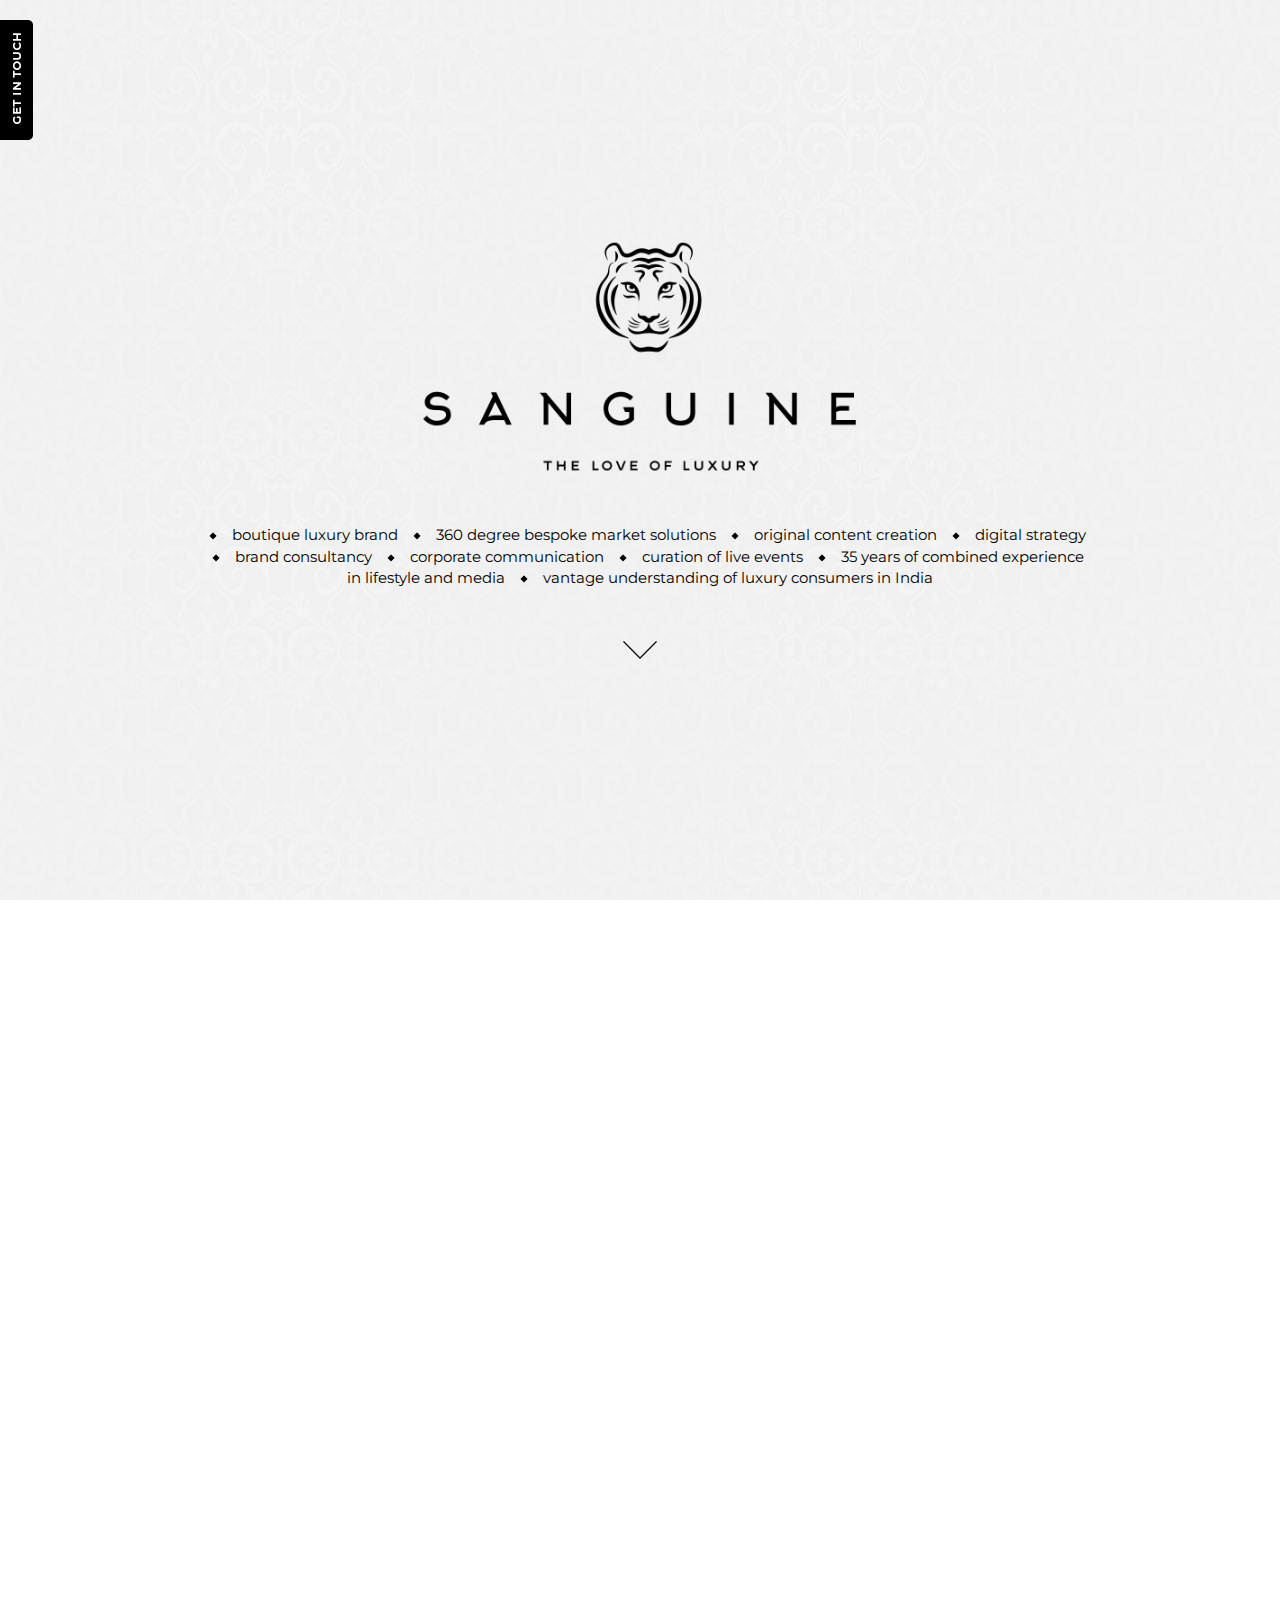
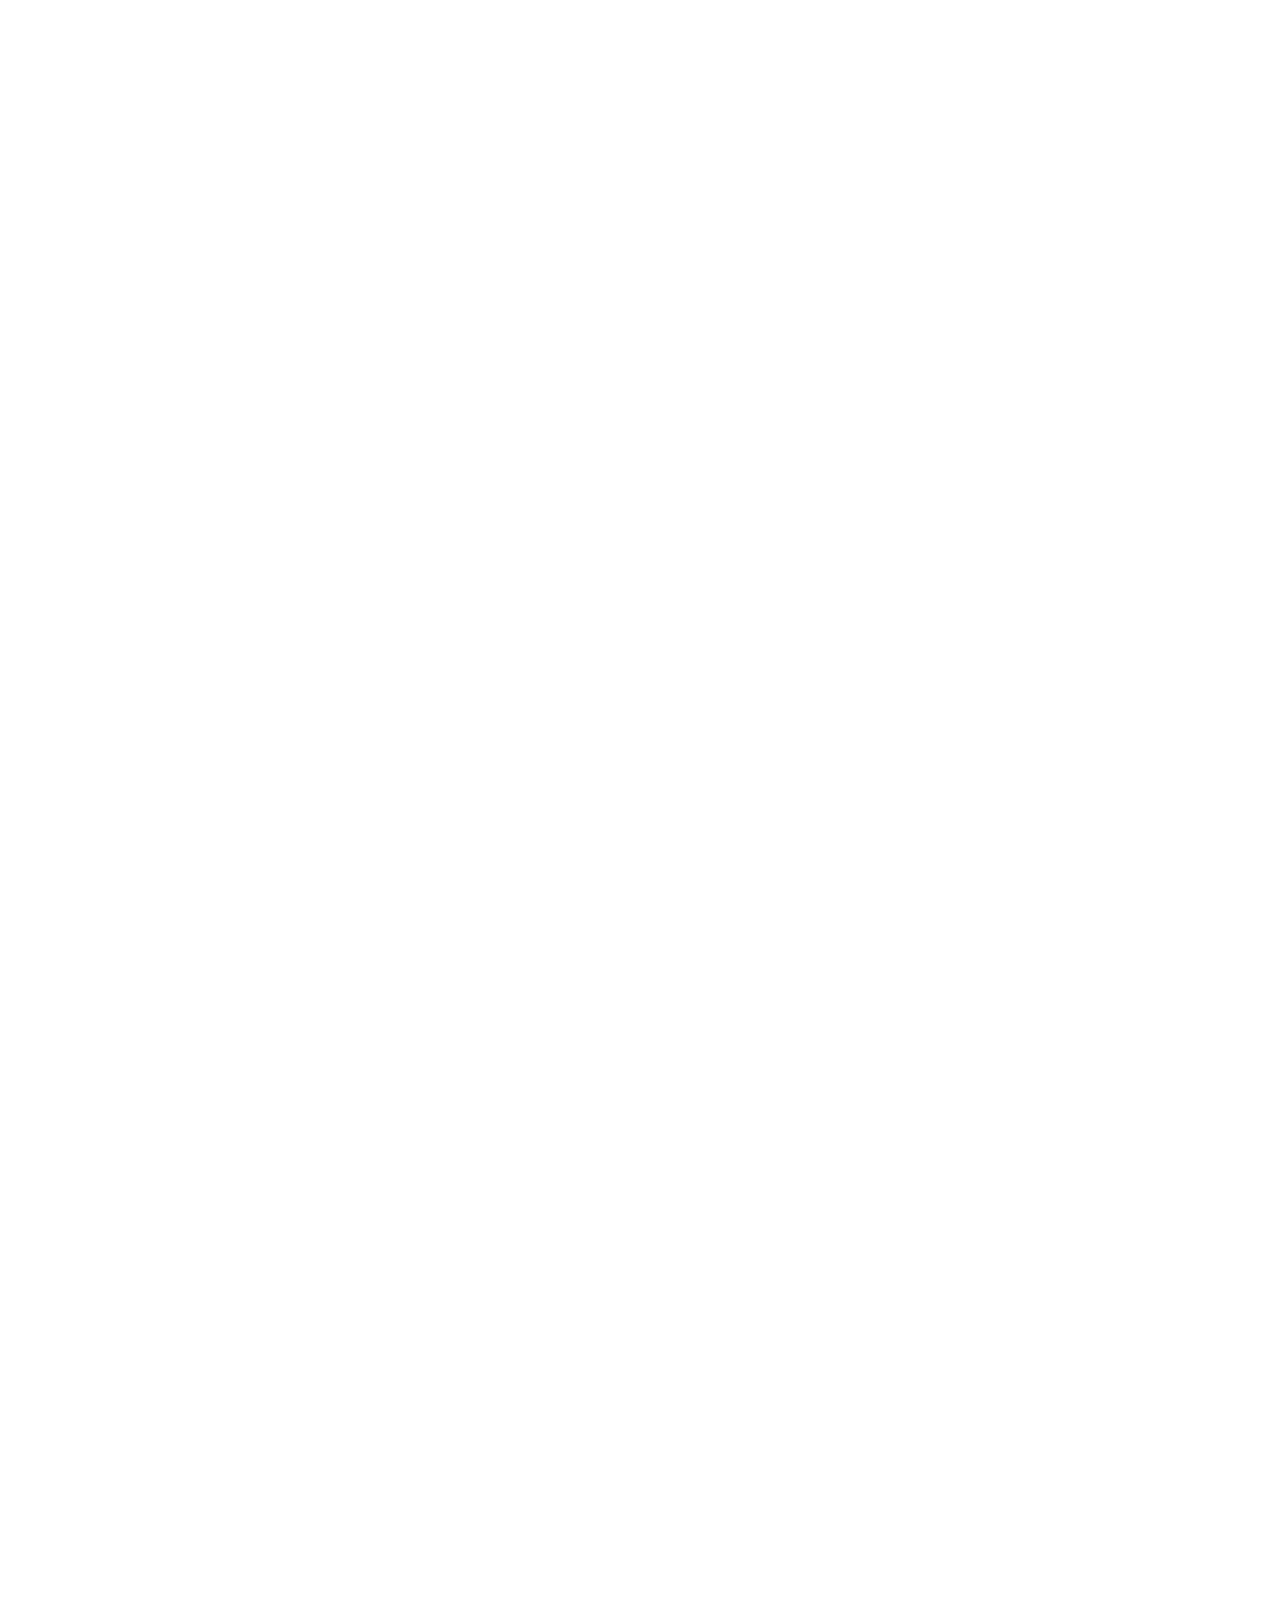
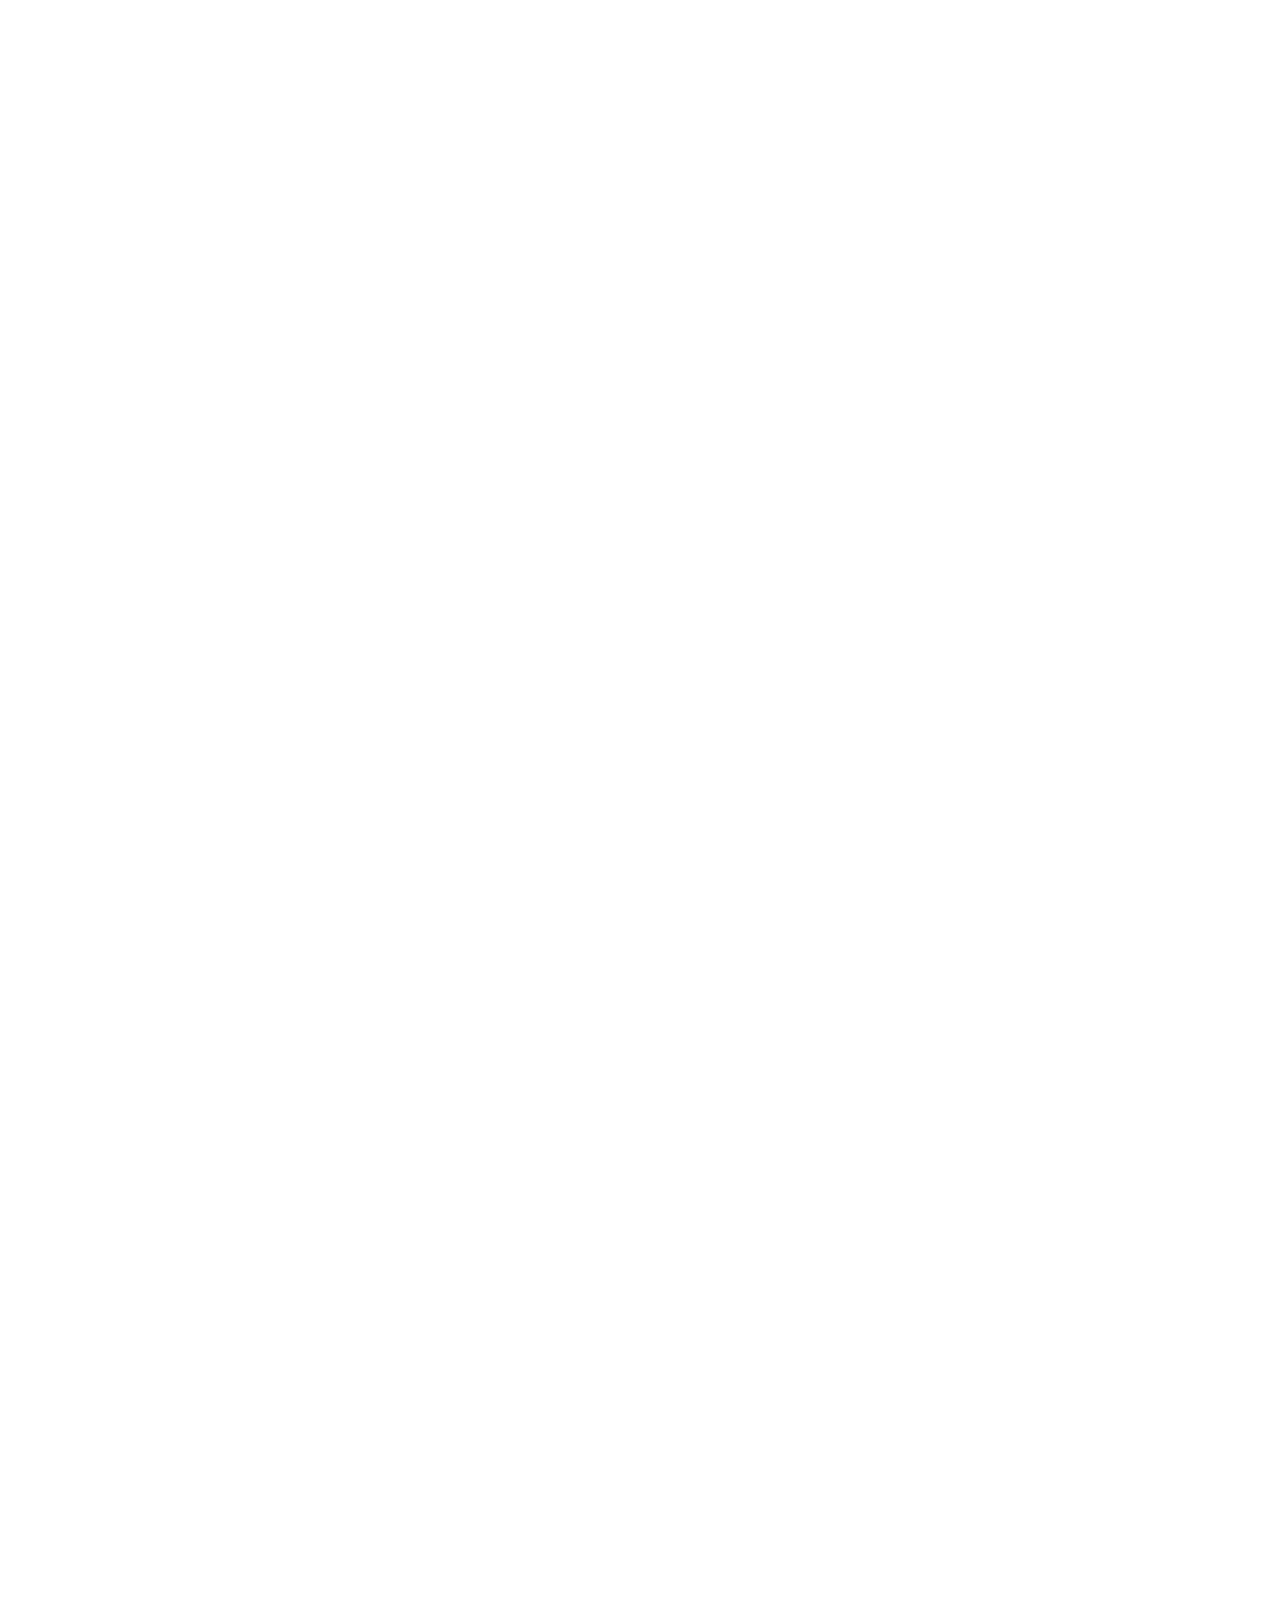
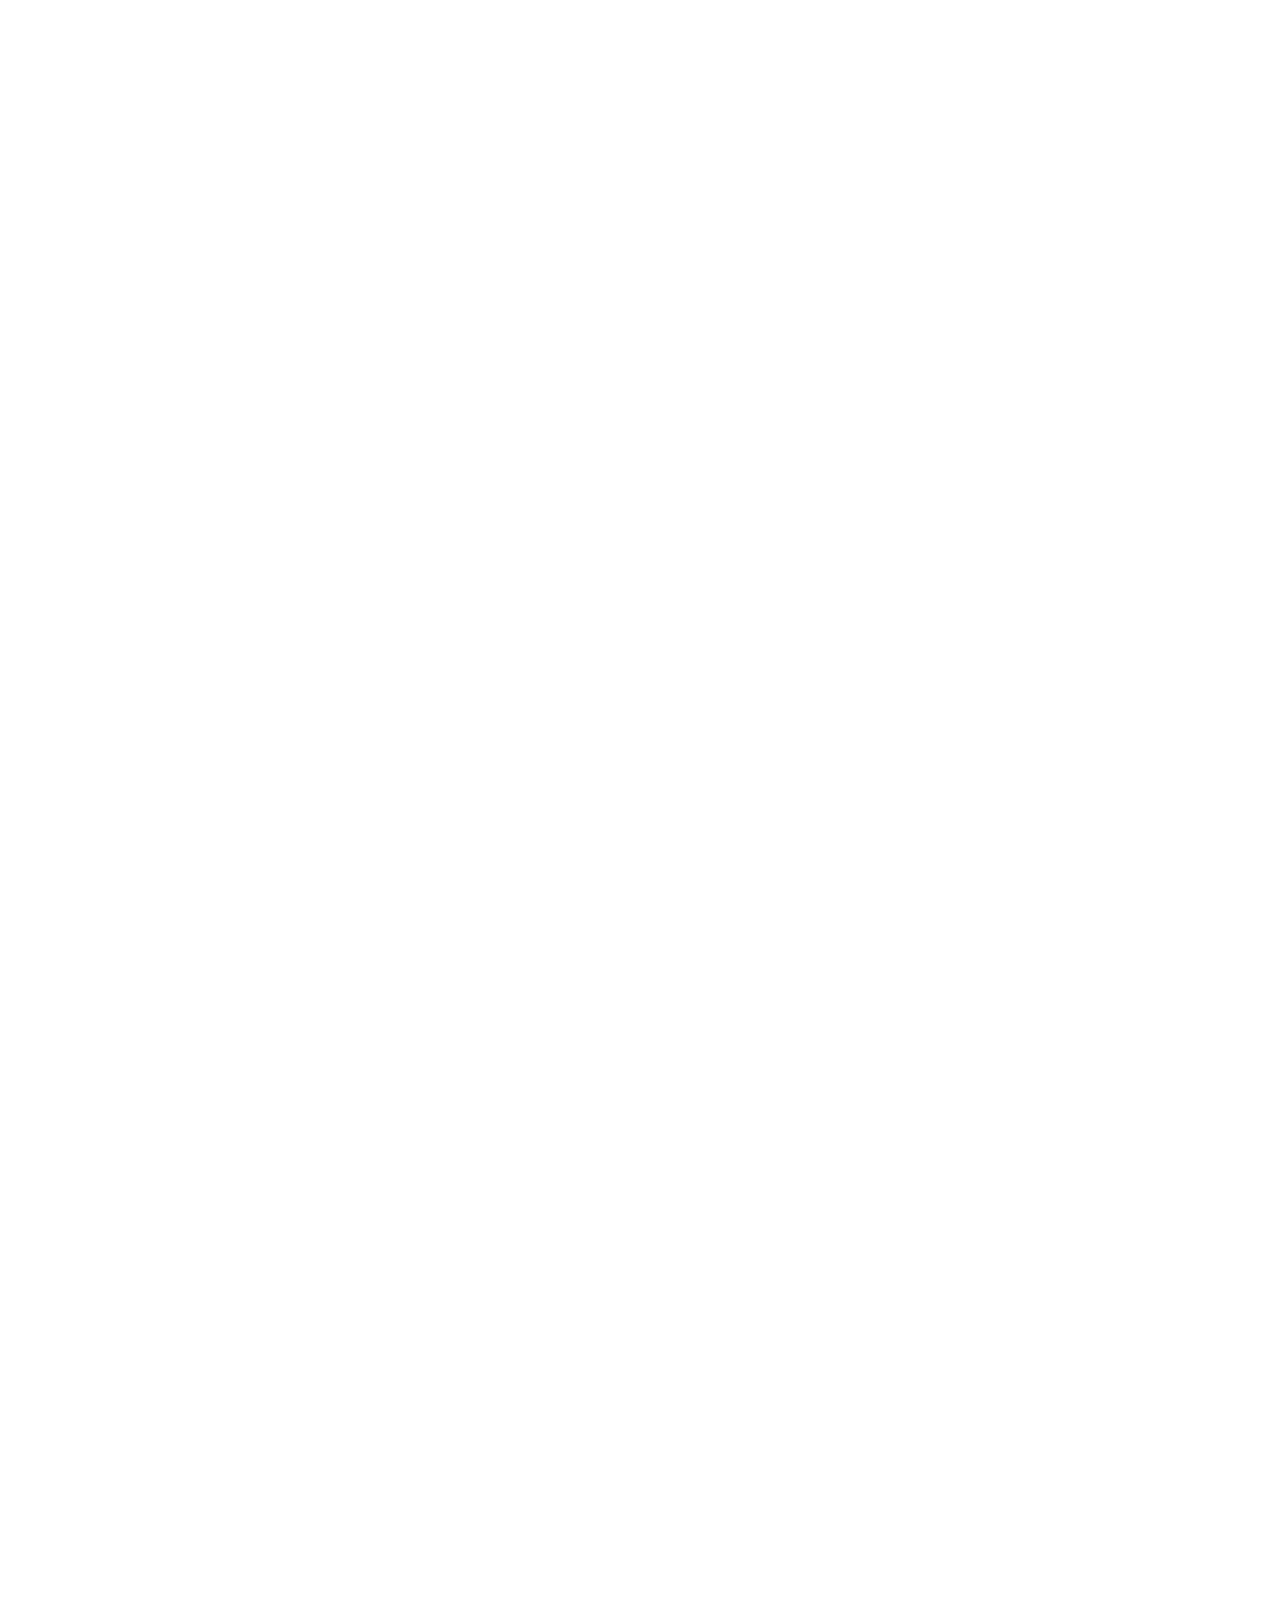
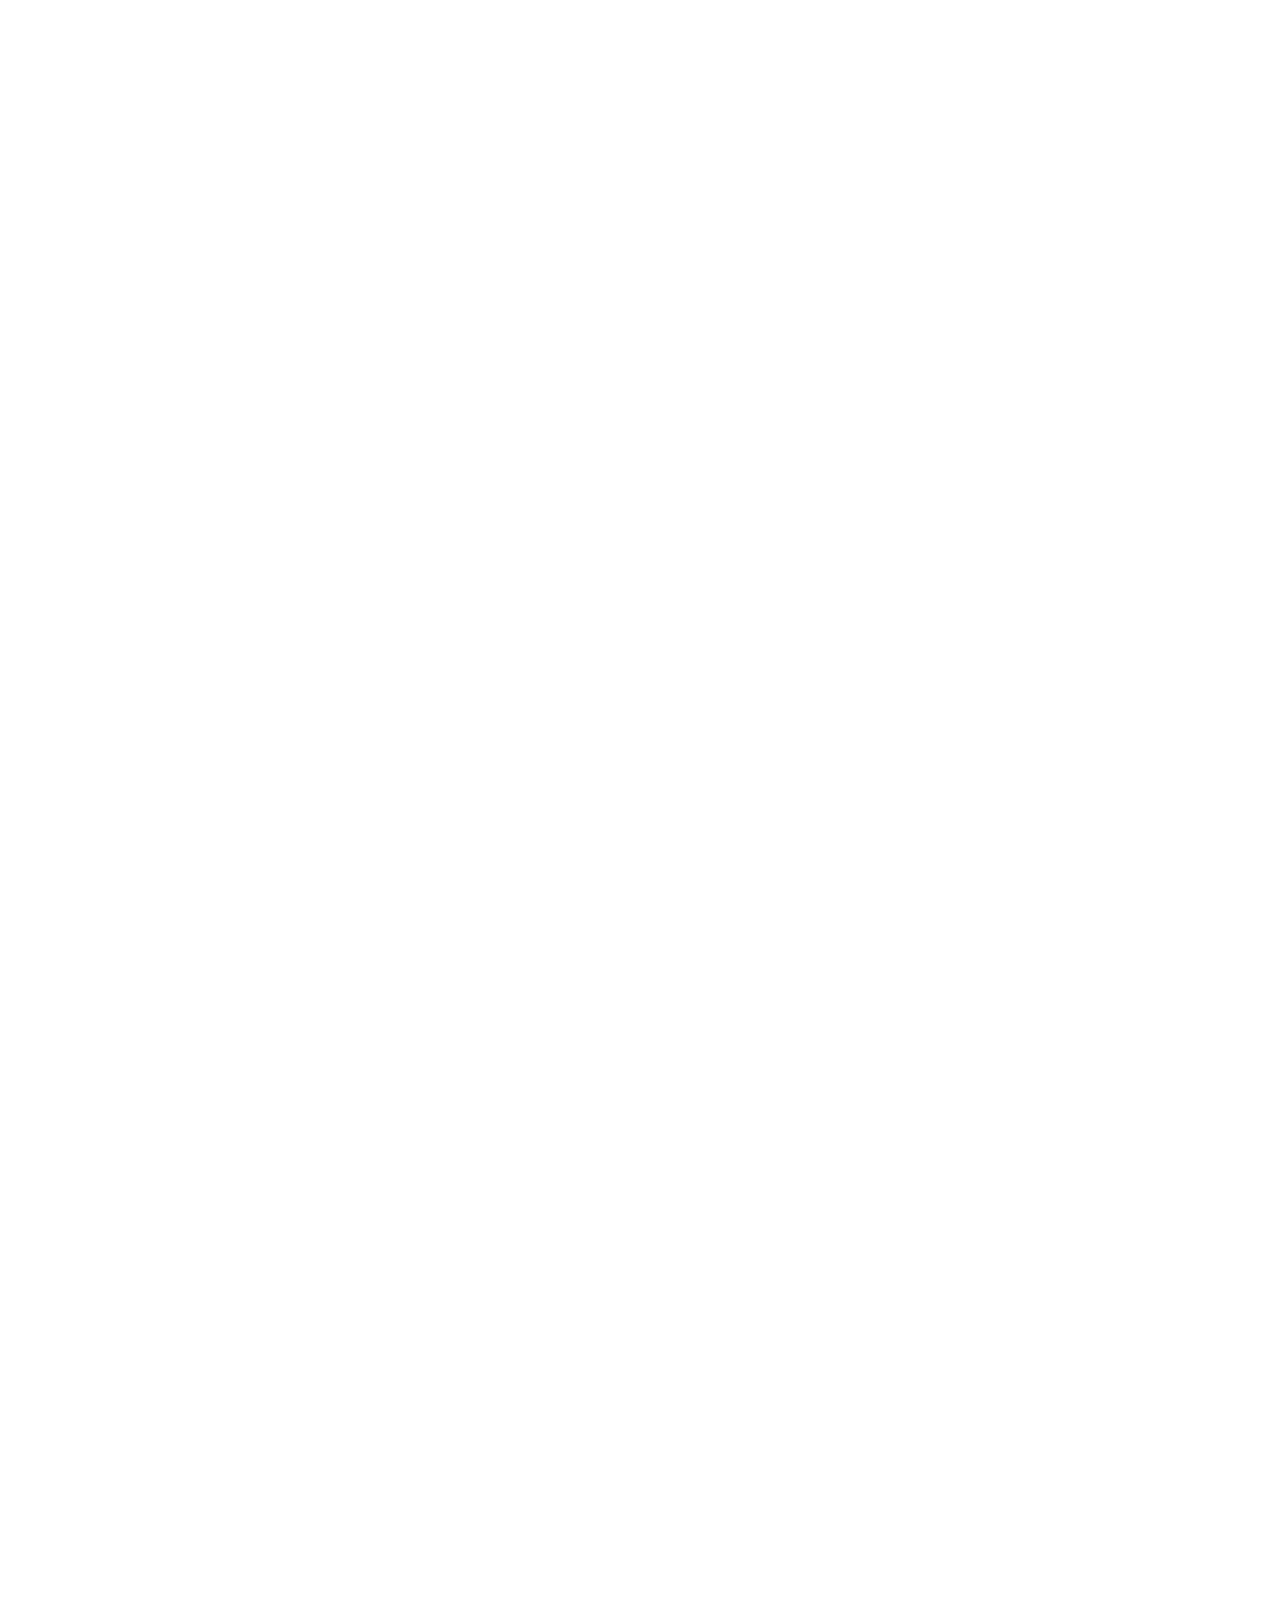
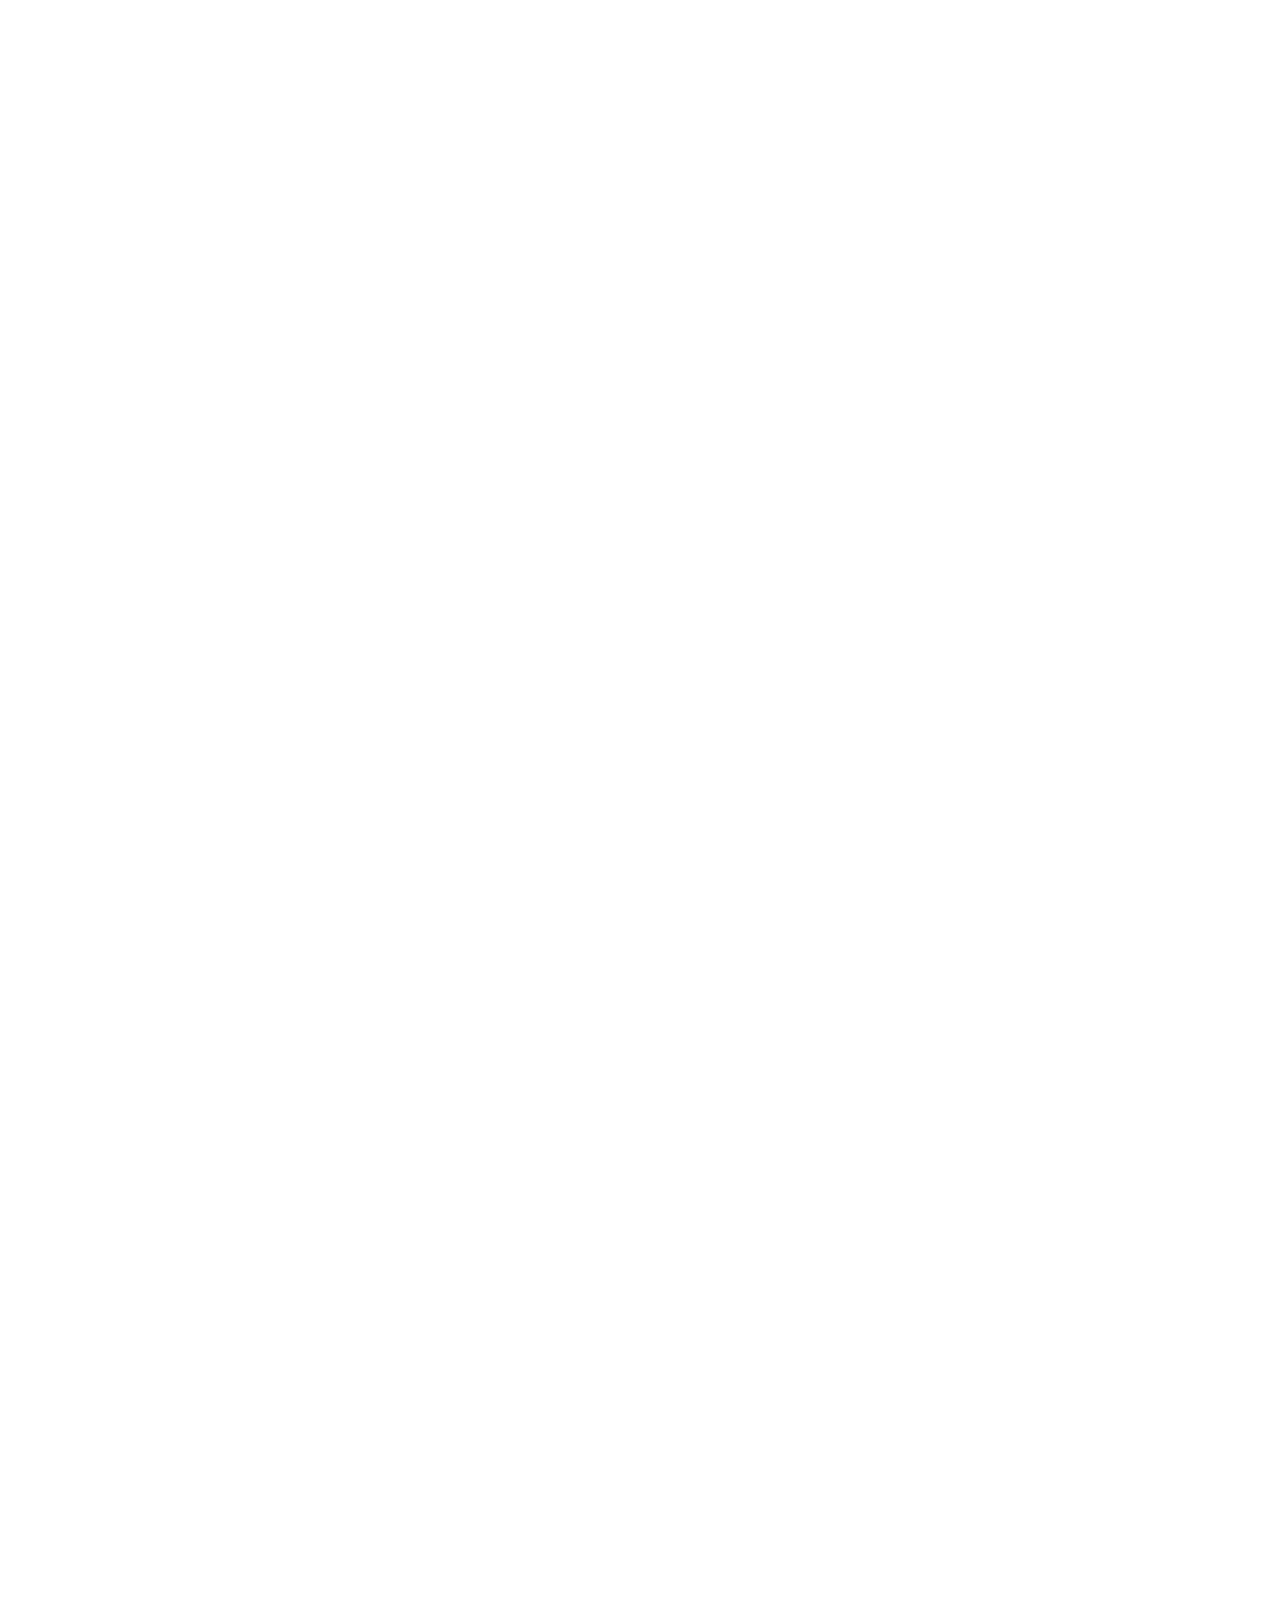
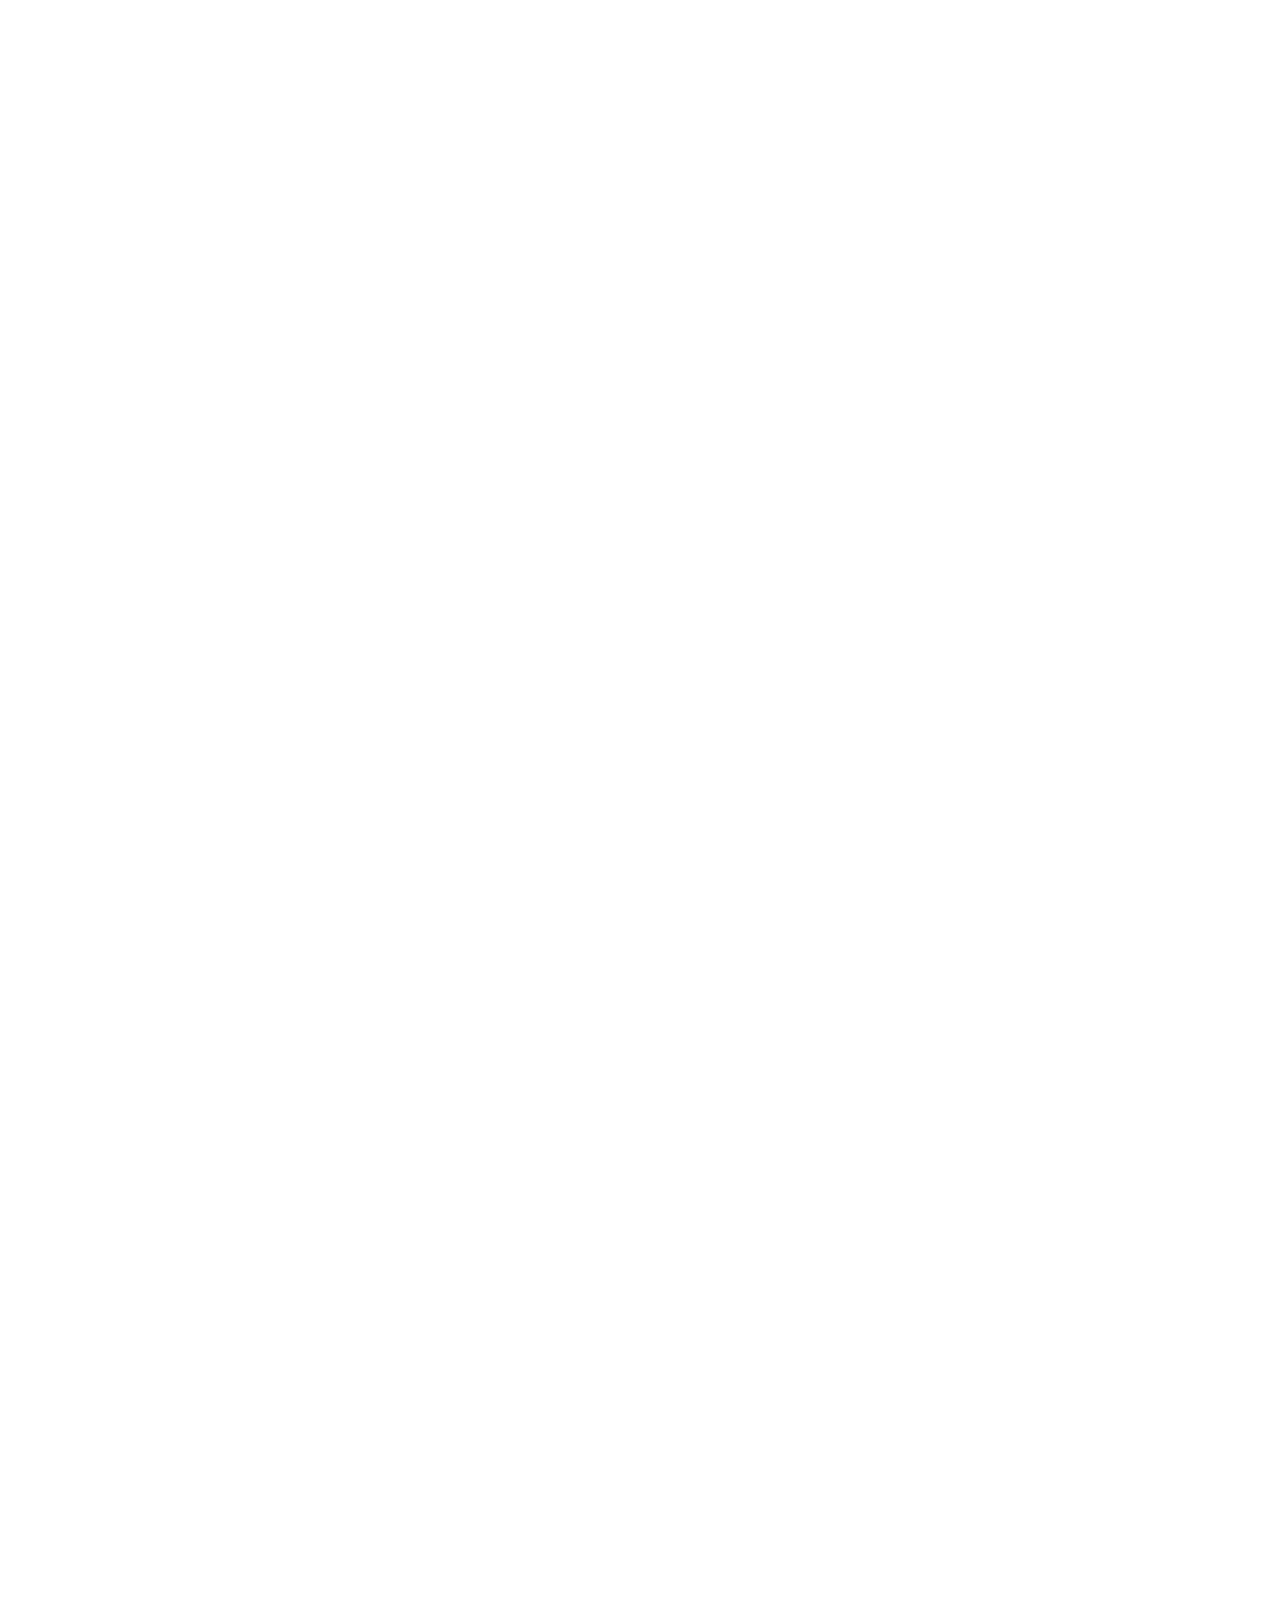
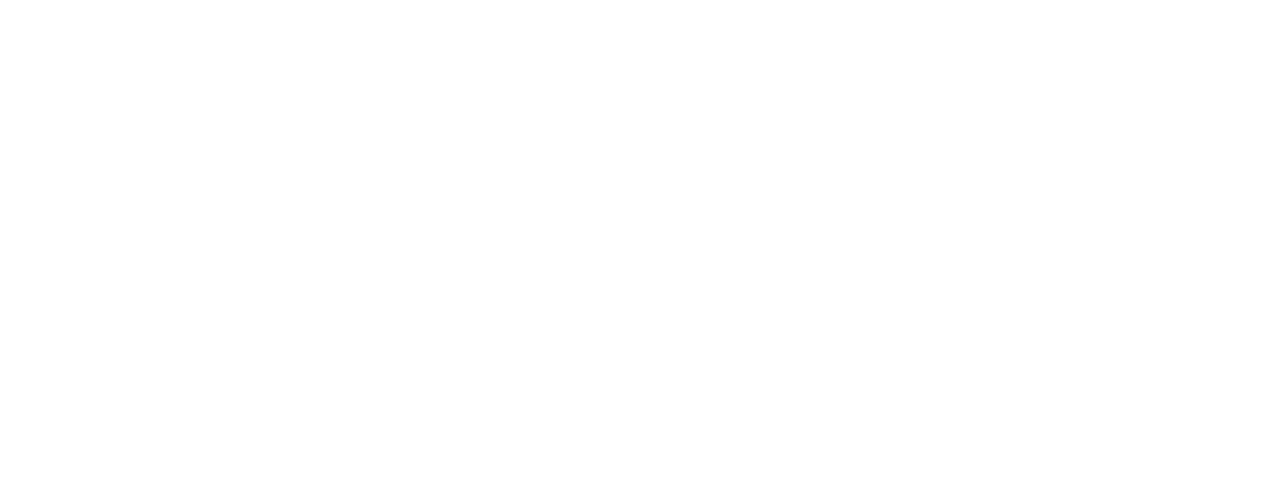
<file: index.html>
<!doctype html>
<!--[if lt IE 7]>      <html class="no-js lt-ie9 lt-ie8 lt-ie7" lang=""> <![endif]-->
<!--[if IE 7]>         <html class="no-js lt-ie9 lt-ie8" lang=""> <![endif]-->
<!--[if IE 8]>         <html class="no-js lt-ie9" lang=""> <![endif]-->
<!--[if gt IE 8]><!--> <html class="no-js" lang=""> <!--<![endif]-->
    <head>
        <meta charset="utf-8" />
        <meta http-equiv="X-UA-Compatible" content="IE=edge,chrome=1" />
        <title>Sanguine Advisory - 360 degree boutique luxury brand</title>
        <meta name="description" content="Sanguine Advisory/360 degree boutique luxury brand/original content creation/boutique luxury brand/digital strategy/brand consultancy/corporate communication/curation of live events/35 years of combined experience in lifestyle and media/vantage understanding of luxury consumers in India" />
        <meta name="keywords" content="Sanguine Advisory,boutique luxury brand,original content creation,digital strategy,brand consultancy,corporate communication,curation of live events" />
        <meta name="viewport" content="width=device-width, initial-scale=1" />
       <link rel="icon" type="image/png"  href="img/favicon.png" />
	<link href='https://fonts.googleapis.com/css?family=Montserrat' rel='stylesheet' type='text/css' />
        <link rel="stylesheet" href="css/bootstrap.min.css" />
        <link rel="stylesheet" href="css/bootstrap-theme.min.css" />
        <link rel="stylesheet" type="text/css" href="css/jquery.fullpage.css" />
        <link rel="stylesheet" href="css/main.css" />
        <script src="js/vendor/modernizr-2.8.3-respond-1.4.2.min.js"></script>
            <!-- Google Analytics: change UA-XXXXX-X to be your site's ID. -->
       <script>
  (function(i,s,o,g,r,a,m){i['GoogleAnalyticsObject']=r;i[r]=i[r]||function(){
  (i[r].q=i[r].q||[]).push(arguments)},i[r].l=1*new Date();a=s.createElement(o),
  m=s.getElementsByTagName(o)[0];a.async=1;a.src=g;m.parentNode.insertBefore(a,m)
  })(window,document,'script','//www.google-analytics.com/analytics.js','ga');

  ga('create', 'UA-73601171-1', 'auto');
  ga('send', 'pageview');

</script>
    </head>
    <body>
    <!--<div class="loader" style="height: 100%; width: 100%; position: fixed; left: 0; top: 0; background-color: #fff; z-index: 99999;">
    	<div class="outer-valign-container">
    		<div class="inner-valign-container">
    			<div class="sk-folding-cube">
  <div class="sk-cube1 sk-cube"></div>
  <div class="sk-cube2 sk-cube"></div>
  <div class="sk-cube4 sk-cube"></div>
  <div class="sk-cube3 sk-cube"></div>
</div>
    		</div>
    	</div>
    </div>-->
      <div class="outer-main-wrapper">
      	<!--<div class="twitter-container">
				<img src="img/twitter1.png">			
			</div>-->
			<a href="https://twitter.com/search?q=%40sanguinetweets&src=typd&lang=en" target="_blank"><div class="twitter-container">
			<div class="svg-wrapper">
  <svg  height="40" width="40" xmlns="http://www.w3.org/2000/svg">
    <rect class="shape" height="40" width="40" />
    <img src="img/twitter1.png" alt="Sanguine Advisory" style="position: absolute; right: 8px; top: 3px;">
  </svg>
</div>
</div>
</a> 
<div class="get-in-touch">
	<img src="img/get-in-touch.png" alt="Sanguine Advisory">
</div>
      </div>
      <div id="fullpage">
	<div class="section " id="section0">
		<div class="intro">
			<div class="logo-container">
				<div class="logo-inner-container">
					<img src="img/Sanguine - logo.png" class="img-responsive load" alt="Sanguine Advisory">
					</div>
				</div>
				<p class="header-text hidden-xs"><img src="img/dia01.png" alt="Sanguine Advisory">boutique luxury brand<img src="img/dia01.png" alt="Sanguine Advisory">360 degree bespoke market solutions<img src="img/dia01.png" alt="Sanguine Advisory">original content creation<img src="img/dia01.png" alt="Sanguine Advisory">digital strategy<img src="img/dia01.png" alt="Sanguine Advisory">brand consultancy<img src="img/dia01.png" alt="Sanguine Advisory">corporate communication<img src="img/dia01.png" alt="Sanguine Advisory">curation of live events<img src="img/dia01.png" alt="Sanguine Advisory">35 years of combined experience in lifestyle and media<img src="img/dia01.png" alt="Sanguine Advisory">vantage understanding of luxury consumers in India</p>
			<table class="responsive-table">
				<tr>
					<td style="padding-top: 50px;">
						<img src="img/dia01.png" alt="Sanguine Advisory" style="padding-right: 15px;">boutique luxury brand
					</td>
				</tr>
				<tr>
					<td>
						<img src="img/dia01.png" alt="Sanguine Advisory" style="padding-right: 15px;">360 degree bespoke market solutions
					</td>
				</tr>
				<tr>
					<td>
					<img src="img/dia01.png" alt="Sanguine Advisory" style="padding-right: 15px;">original content creation
					</td>
				</tr>
				<tr>
					<td>
						<img src="img/dia01.png" alt="Sanguine Advisory" style="padding-right: 15px;">digital strategy
					</td>
				</tr>
				<tr>
					<td>
						<img src="img/dia01.png" alt="Sanguine Advisory" style="padding-right: 15px;">brand consultancy
					</td>
				</tr>
				<tr>
					<td>
						<img src="img/dia01.png" alt="Sanguine Advisory" style="padding-right: 15px;">corporate communication
					</td>
				</tr>
				<tr>
					<td>
						<img src="img/dia01.png" alt="Sanguine Advisory" style="padding-right: 15px;">curation of live events
					</td>
				</tr>
				<tr>
					<td>
						<img src="img/dia01.png" alt="Sanguine Advisory" style="padding-right: 15px;">35 years of combined experience in lifestyle and media
					</td>
				</tr>
				<tr>
					<td>
						<img src="img/dia01.png" alt="Sanguine Advisory" style="padding-right: 15px;">vantage understanding of luxury consumers in India
					</td>
				</tr>
			</table>
			
				<div class="arrow-container1">
					<img src="img/down-arrow.png" alt="Sanguine Advisory">
				</div>
			
					
			
				
		</div>
		<div class="space" style="height: 50px;"></div>
	</div>
	<div class="section" id="section1">
			<div class="intro">
			
			<div class="white-div1">
				<img src="img/Sanguine - logo.png" alt="Sanguine Advisory" style="width: 150px; margin: 0 auto; margin-top: 25px;" class="visible-xs">
			<p class="name-main">HOTELS AND RESTAURANTS</p>
			<p class="main-name-responsive">HOTELS<br>AND<br>RESTAURANTS</p>
			</div>
			<div class="black-overlay-div1">
				<div class="logo-container">
				<div class="logo-inner-container">
					<img src="img/Sanguine - logo.png" alt="Sanguine Advisory" class="img-responsive" style="width: 75%; margin: 0 auto;">
					</div>
				</div>
			</div>
		<div class="arrow-container">
					<img src="img/down-arrow.png" alt="Sanguine Advisory">
				</div>
			</div>
	</div>
	<div class="section" id="section2">
		<div class="intro">
			
				
			<div class="white-div2">
				<img src="img/Sanguine - logo.png" alt="Sanguine Advisory" style="width: 150px; margin: 0 auto; margin-top: 25px;" class="visible-xs">
			<p class="name-main">WATCHES AND JEWELRY</p>
			<p class="main-name-responsive">WATCHES<br>AND<br>JEWELRY</p>
			</div>
			<div class="black-overlay-div2">
				<div class="logo-container">
				<div class="logo-inner-container">
					<img src="img/Sanguine - logo.png" alt="Sanguine Advisory" class="img-responsive" style="width: 75%; margin: 0 auto;">
					</div>
				</div>
				
			</div>
			<div class="arrow-container">
					<img src="img/down-arrow.png" alt="Sanguine Advisory">
				</div>
		</div>
	</div>
	<div class="section" id="section3">
		<div class="intro">
			
				
			<div class="white-div3">
				<img src="img/Sanguine - logo.png" alt="Sanguine Advisory" style="width: 150px; margin: 0 auto; margin-top: 25px;" class="visible-xs">
			<p class="name-main">REAL ESTATE AND HOMES</p>
			<p class="main-name-responsive">REAL ESTATE<br>AND<br>HOMES</p>
			</div>
			<div class="black-overlay-div3">
				<div class="logo-container">
				<div class="logo-inner-container">
					<img src="img/Sanguine - logo.png" alt="Sanguine Advisory" class="img-responsive" style="width: 75%; margin: 0 auto;">
					</div>
				</div>
				
			</div>
			<div class="arrow-container">
					<img src="img/down-arrow.png" alt="Sanguine Advisory">
				</div>
		</div>
	</div>
	<div class="section" id="section4">
		<div class="intro">
		
			
			<div class="white-div4">
				<img src="img/Sanguine - logo.png" alt="Sanguine Advisory" style="width: 150px; margin: 0 auto; margin-top: 25px;" class="visible-xs">
			<p class="name-main">COSMETICS AND FASHION</p>
			<p class="main-name-responsive">COSMETICS<br>AND<br>FASHION</p>
			</div>
			<div class="black-overlay-div4">
				<div class="logo-container">
				<div class="logo-inner-container">
					<img src="img/Sanguine - logo.png" alt="Sanguine Advisory" class="img-responsive" style="width: 75%; margin: 0 auto;">
					</div>
				</div>
				
			</div>
			<div class="arrow-container">
					<img src="img/down-arrow.png" alt="Sanguine Advisory">
				</div>
		</div>
	</div>
	<div class="section" id="section5">
		<div class="intro">
			
				
			<div class="white-div5">
				<img src="img/Sanguine - logo.png" alt="Sanguine Advisory" style="width: 150px; margin: 0 auto; margin-top: 25px;" class="visible-xs">
			<p class="name-main">ACCESSORIES AND PERFUMES</p>
			<p class="main-name-responsive">ACCESSORIES<br>AND<br>PERFUMES</p>
			</div>
			<div class="black-overlay-div5">
				<div class="logo-container">
				<div class="logo-inner-container">
					<img src="img/Sanguine - logo.png" alt="Sanguine Advisory" class="img-responsive" style="width: 75%; margin: 0 auto;">
					</div>
				</div>
				
			</div>
			<div class="arrow-container">
					<img src="img/down-arrow.png" alt="Sanguine Advisory">
				</div>
		</div>
	</div>
	<div class="section" id="section6">
		<div class="intro">
			
			<div class="white-div6">
				<img src="img/Sanguine - logo.png" alt="Sanguine Advisory" style="width: 150px; margin: 0 auto; margin-top: 25px;" class="visible-xs">
			<p class="name-main">WINES AND SPIRITS</p>
			<p class="main-name-responsive">WINES<br>AND<br>SPIRITS</p>
			</div>
			<div class="black-overlay-div6">
				<div class="logo-container">
				<div class="logo-inner-container">
					<img src="img/Sanguine - logo.png" alt="Sanguine Advisory" class="img-responsive" style="width: 75%; margin: 0 auto;">
					</div>
				</div>
				
			</div>
			<div class="arrow-container">
					<img src="img/down-arrow.png" alt="Sanguine Advisory">
				</div>
		</div>
	</div>
	<div class="section" id="section7">
		<div class="intro">
			
			
			<div class="white-div7">
				<img src="img/Sanguine - logo.png" alt="Sanguine Advisory" style="width: 150px; margin: 0 auto; margin-top: 25px;" class="visible-xs">
			<p class="name-main">HEALTH AND BEAUTY</p>
			<p class="main-name-responsive">HEALTH<br>AND<br>BEAUTY</p>
			</div>
			<div class="black-overlay-div7">
				<div class="logo-container">
				<div class="logo-inner-container">
					<img src="img/Sanguine - logo.png" alt="Sanguine Advisory" class="img-responsive" style="width: 75%; margin: 0 auto;">
					</div>
				</div>
				
			</div>
			<div class="arrow-container">
					<img src="img/down-arrow.png" alt="Sanguine Advisory">
				</div>
		</div>
	</div>
	<div class="section" id="section8">
		<div class="intro">
			
				
			<div class="white-div8">
				<img src="img/Sanguine - logo.png" alt="Sanguine Advisory" style="width: 150px; margin: 0 auto; margin-top: 25px;" class="visible-xs">
			<p class="name-main">TRAVEL AND TOURISM</p>
			<p class="main-name-responsive">TRAVEL<br>AND<br>TOURISM</p>
			</div>
			<div class="black-overlay-div8">
				<div class="logo-container">
				<div class="logo-inner-container">
					<img src="img/Sanguine - logo.png" alt="Sanguine Advisory" class="img-responsive" style="width: 75%; margin: 0 auto;">
					</div>
				</div>
				
			</div>
			<div class="arrow-container">
					<img src="img/down-arrow.png">
				</div>
		</div>
	</div>
	<div class="section" id="section9">
		<div class="intro">
		
				
			<div class="white-div9">
				<img src="img/Sanguine - logo.png" alt="Sanguine Advisory" style="width: 150px; margin: 0 auto; margin-top: 25px;" class="visible-xs">
			<p class="name-main">RESORTS AND SPAS</p>
			<p class="main-name-responsive">RESORTS<br>AND<br>SPAS</p>
			</div>
			<div class="black-overlay-div9">
				<div class="logo-container">
				<div class="logo-inner-container">
					<img src="img/Sanguine - logo.png" alt="Sanguine Advisory" class="img-responsive" style="width: 75%; margin: 0 auto;">
					</div>
				</div>
				
			</div>
			<div class="arrow-container">
					<img src="img/down-arrow.png" alt="Sanguine Advisory">
				</div>
		</div>
	</div>
	<div class="section" id="section10">
		<div class="intro">
		
				
			<div class="white-div10">
				<img src="img/Sanguine - logo.png" alt="Sanguine Advisory" style="width: 150px; margin: 0 auto; margin-top: 25px;" class="visible-xs">
			<p class="name-main">ART AND ANTIQUITIES</p>
			<p class="main-name-responsive">ART<br>AND<br>ANTIQUITIES</p>
			</div>
			<div class="black-overlay-div10">
				<div class="logo-container">
				<div class="logo-inner-container">
					<img src="img/Sanguine - logo.png" alt="Sanguine Advisory" class="img-responsive" style="width: 75%; margin: 0 auto;">
					</div>
				</div>
				
			</div>
			<div class="arrow-container">
					<img src="img/down-arrow.png" alt="Sanguine Advisory">
				</div>
		</div>
	</div>
	<div class="section" id="section11">
		<div class="intro">
			
				
			<div class="white-div11">
				<img src="img/Sanguine - logo.png" alt="Sanguine Advisory" style="width: 150px; margin: 0 auto; margin-top: 25px;" class="visible-xs">
			<p class="name-main">AUTOMOBILES AND INTERIORS</p>
			<p class="main-name-responsive">AUTOMOBILES<br>AND<br>INTERIORS</p>
			</div>
			<div class="black-overlay-div11">
				<div class="logo-container">
				<div class="logo-inner-container">
					<img src="img/Sanguine - logo.png" alt="Sanguine Advisory" class="img-responsive" style="width: 75%; margin: 0 auto;">
					</div>
				</div>
				
			</div>
			<div class="arrow-container">
					<img src="img/down-arrow.png" alt="Sanguine Advisory">
				</div>
		</div>
	</div>
	<div class="section" id="section12">
		<div class="intro">
		
			<div class="logo-container">
				<div class="logo-inner-container">
					<img src="img/Sanguine - logo.png" alt="Sanguine Advisory" class="img-responsive load1">
					</div>
				</div>
				<!--<div class="comming-soon-text">
					COMING SOON...
				</div>-->
				<h1 class="comming-soon-text">COMING SOON...</h1>
				<div class="divider">
					<span class="line">
						
					</span>
					<img src="img/dia01.png" alt="Sanguine Advisory" class="diamond">
					<span class="line">
						
					</span>
				</div>
				<div class="row last">
				<div class="col-lg-5 col-md-5 col-sm-5 col-xs-12 col-lg-offset-0 col-md-offset-0 col-sm-offset-0 col-xs-offset-0">
					For enquiries: <a href="mailto:contact@sanguineadvisory.com" style="text-decoration: none; color: #000;">contact@sanguineadvisory.com</a><br><br>
					Follow us on twitter: <a href="https://twitter.com/search?q=%40sanguinetweets&src=typd&lang=en" style="text-decoration: none; color: #000;">@sanguinetweets</a> 
				</div>
				
				<div class="col-lg-2 col-md-2 col-sm-2 col-xs-12 col-lg-offset-0 col-md-offset-0 col-sm-offset-0 col-xs-offset-0" style="margin-top: 25px; margin-bottom: 25px;">
					or
				</div>
				<div class="col-lg-5 col-md-5 col-sm-5 col-xs-12 col-lg-offset-0 col-md-offset-0 col-sm-offset-0 col-xs-offset-0">
					Leave your email id here to be alerted 
when the site is operational.
<form method="post" action="newphpmailer/submit_post_form.php" enctype="multipart/form-data">
				<p class="footer-text">
							
								<span class="footer-email"><input style="background: transparent; color: #000; border: none; outline: none;" type="text" name="signup" placeholder="Email ID" data-validation="custom"  data-validation-error-msg="This Field is required" required></span>
								<input type="submit" class="btn-email" value="SEND" name="submit" />
						
							</p>
		</form>
				</div>
				</div>
		</div>
		<div class="footer">
		<div class="footer-text">
			&copy; 2016 Sanguine New Media and Advisory Pvt. Ltd. All rights reserved.
			</div>
		</div>
	</div>
</div>
      
           
		 <script src="//ajax.googleapis.com/ajax/libs/jquery/1.11.2/jquery.min.js"></script>
        <script>window.jQuery || document.write('<script src="js/vendor/jquery-1.11.2.min.js"><\/script>')</script>

        <script src="js/vendor/bootstrap.min.js"></script>
	<script type="text/javascript" src="js/vendor/jquery.fullpage.js"></script>
        <script src="js/plugins.js"></script>
        <script src="js/vendor/jquery.slimscroll.min.js"></script>
        <script src="js/main.js"></script>
		<script type="text/javascript">
		$(document).ready(function() {
			$('#fullpage').fullpage({
				anchors: ['Home','Hotels-and-Restaurants','Watches-and-Jewelry', 'Real-Estate-and-Homes','Cosmetics-and-fashion','Accessories-and-Perfumes','Wines-and-Spirits','Health-and-Beauty','Travel-and-Tourism','Resorts-and-Spas','Art-and-Antiquities','Automobiles-and-Interiors','get-in-touch'],
				navigation: true,
				scrollOverflow: true, 
				navigationPosition: 'right',
				afterLoad: function(anchorLink, index){
					if(index == 1){
						$('#fp-nav').fadeOut();
						$(".twitter-container").fadeOut();	
						$(".black-overlay-div1").fadeOut();
						$(".white-div1").fadeOut();				
					}else if(index == 2){
							$(".black-overlay-div1").slideDown(500);
						$(".white-div1").slideDown(800);
						$('#fp-nav').fadeIn();
						$('.twitter-container').fadeIn();
							$(".black-overlay-div2").fadeOut();
						$(".white-div2").fadeOut();	
					}else if(index == 3){
						$('#fp-nav').fadeIn();
						$('.twitter-container').fadeIn();
							$(".black-overlay-div1").fadeOut();
						$(".white-div1").fadeOut();
							$(".black-overlay-div2").slideDown(500);
						$(".white-div2").slideDown(500);
						$(".black-overlay-div3").fadeOut();
						$(".white-div3").fadeOut();
					}
					else if(index == 4){
						$('#fp-nav').fadeIn();
						$('.twitter-container').fadeIn();
								$(".black-overlay-div2").fadeOut();
						$(".white-div2").fadeOut();		
							$(".black-overlay-div3").slideDown(500);
						$(".white-div3").slideDown(500);
							$(".black-overlay-div4").fadeOut();
						$(".white-div4").fadeOut();				
					}
					else if(index == 5){
						$('#fp-nav').fadeIn();
						$('.twitter-container').fadeIn();
							$(".black-overlay-div3").fadeOut();
						$(".white-div3").fadeOut();		
							$(".black-overlay-div4").slideDown(500);
						$(".white-div4").slideDown(500);
							$(".black-overlay-div5").fadeOut();
						$(".white-div5").fadeOut();
					}
					else if(index == 6){
						$('#fp-nav').fadeIn();
						$('.twitter-container').fadeIn();
							$(".black-overlay-div4").fadeOut();
						$(".white-div4").fadeOut();		
							$(".black-overlay-div5").slideDown(500);
						$(".white-div5").slideDown(500);
							$(".black-overlay-div6").fadeOut();
						$(".white-div6").fadeOut();
					}
					else if(index == 7){
						$('#fp-nav').fadeIn();
						$('.twitter-container').fadeIn();
						$(".black-overlay-div5").fadeOut();
						$(".white-div5").fadeOut();		
							$(".black-overlay-div6").slideDown(500);
						$(".white-div6").slideDown(500);
							$(".black-overlay-div7").fadeOut();
						$(".white-div7").fadeOut();
					}
					else if(index == 8){
						$('#fp-nav').fadeIn();
						$('.twitter-container').fadeIn();
						$(".black-overlay-div6").fadeOut();
						$(".white-div6").fadeOut();		
							$(".black-overlay-div7").slideDown(500);
						$(".white-div7").slideDown(500);
							$(".black-overlay-div8").fadeOut();
						$(".white-div8").fadeOut();
					}
					else if(index == 9){
						$('#fp-nav').fadeIn();
						$('.twitter-container').fadeIn();
						$(".black-overlay-div7").fadeOut();
						$(".white-div7").fadeOut();		
							$(".black-overlay-div8").slideDown(500);
						$(".white-div8").slideDown(500);
							$(".black-overlay-div9").fadeOut();
						$(".white-div9").fadeOut();
					}
					else if(index == 10){
						$('#fp-nav').fadeIn();
						$('.twitter-container').fadeIn();
						$(".black-overlay-div8").fadeOut();
						$(".white-div8").fadeOut();		
							$(".black-overlay-div9").slideDown(500);
						$(".white-div9").slideDown(500);
							$(".black-overlay-div10").fadeOut();
						$(".white-div10").fadeOut();
					}
					else if(index == 11){
						$('#fp-nav').fadeIn();
						$('.twitter-container').fadeIn();
						$(".black-overlay-div9").fadeOut();
						$(".white-div9").fadeOut();		
							$(".black-overlay-div10").slideDown(500);
						$(".white-div10").slideDown(500);
							$(".black-overlay-div11").fadeOut();
						$(".white-div11").fadeOut();
					}
					else if(index == 12){
						$('#fp-nav').fadeIn();
						$('.twitter-container').fadeIn();
						$(".black-overlay-div10").fadeOut();
						$(".white-div10").fadeOut();		
							$(".black-overlay-div11").slideDown(500);
						$(".white-div11").slideDown(500);
					}
					else if(index == 13){
						$('#fp-nav').fadeIn();
						$('.twitter-container').fadeIn();
						$(".black-overlay-div11").fadeOut();
						$(".white-div11").fadeOut();	
					}
					
				}
			});
		});
		
		$(".arrow-container").on("click",function(){
			$.fn.fullpage.moveSectionDown();
		});
		
		$(".arrow-container1").on("click",function(){
			$.fn.fullpage.moveSectionDown();
		});
		$(".get-in-touch").on("click",function(){
			$.fn.fullpage.moveTo(13);
		});
	</script>
	<script>
		 $.validate();

	</script>
   
    </body>
</html>
</file>
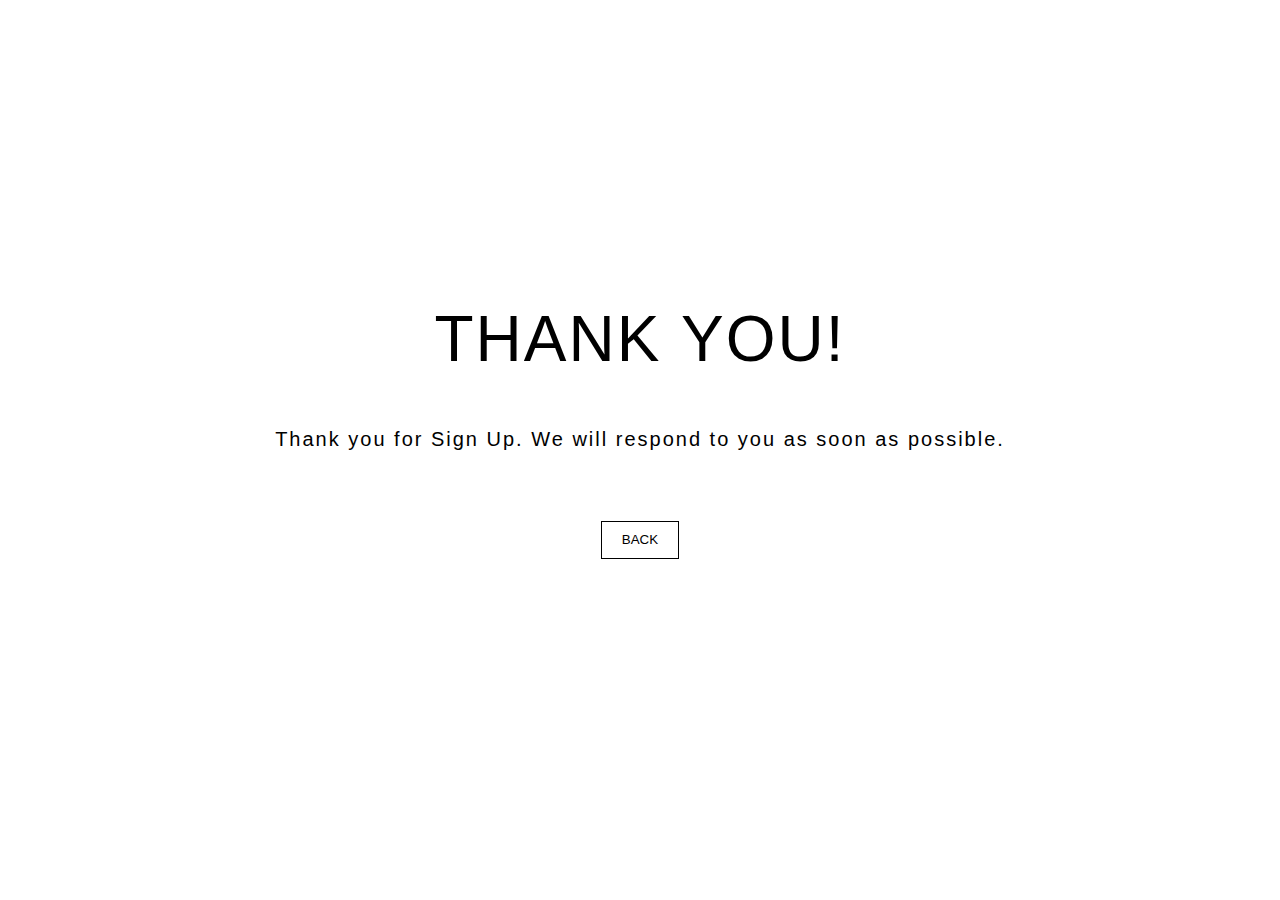
<file: thank-you.html>
<!doctype html>
<html lang="en">
<head>

<link rel="stylesheet" href="css/main.css">

    <meta charset="utf-8">
    <title>Thank You</title>
    <meta name="viewport" content="width=device-width, initial-scale=1">
    <style>
        * {
            line-height: 1.2;
            margin: 0;
        }

.four-heading{
			font-size: 36px;
}

.btn{
    margin-top: 25px;
    padding: 10px 20px;
    margin-bottom: 25px;
    border: 1px solid #000;
    background-color: transparent;
    font-family: 'Montserrat', sans-serif;
}


        html {
            color: #888;
            display: table;

          font-family: 'Montserrat', sans-serif;
            height: 100%;
            text-align: center;
            width: 100%;
        }

        body {
            display: table-cell;
            vertical-align: middle;
            margin: 2em auto;
        }

        h1 {
            color: #000000;
            font-size: 4em;
            font-weight: 200;
            letter-spacing: 2px;
                 font-family: 'Montserrat', sans-serif;  
        }
        
        
        h2 {
            color: #999999;
            font-size: 2em;
             letter-spacing: 2px;
                    
        }

        p {
            margin: 0 auto;
            width: 80%;
/*            padding-top: 20px;*/
            padding-bottom: 30px;
             letter-spacing: 2px;
             color: #000000;
    font-size: 20px;
       font-family: 'Montserrat', sans-serif;  
            
        }

.link-control{
		color: #1CB9A8;
		text-decoration: none;
		letter-spacing: 2px;
	
}


.link-control a{
		color: #1CB9A8;
		text-decoration: none;
	
}

.link-control a:hover{
		color: #999999;
	
}


        @media only screen and (max-width: 280px) {

            body, p {
                width: 95%;
            }

            h1 {
                font-size: 1.5em;
                margin: 0 0 0.3em;
            }
        }
        
    </style>
</head>
<body>
    <h1>THANK <b>YOU!</b></h1>
    <!--<p class="four-heading">Page Not Found</p>-->
    <p style="margin-top: 50px;"> Thank you for Sign Up. We will respond to you as soon as possible.</p>
<!--<div class="link-control">GO BACK TO <a href="index.php">HOMEPAGE </a></div>-->
    <div class="row" style="padding-top: 15px;padding-bottom: 15px;">
		<div class="col-lg-12 col-md-12 col-sm-12 col-lg-offset-0 col-md-offset-0 col-sm-offset-0 col-xs-10 col-xs-offset-1">
		<a href="index.php"><div class="submit-button">
		<input type="button" class="btn" value="BACK">  </input>
	</div></a>
		</div>
	</div>
	
</body>
</html>
<!-- IE needs 512+ bytes: http://blogs.msdn.com/b/ieinternals/archive/2010/08/19/http-error-pages-in-internet-explorer.aspx -->
</file>
<file: css/main.css>
/* ==========================================================================
   Author's custom styles
   ========================================================================== */
   
/* ==========================================================================
   Landing-Page
   ========================================================================== */
.outer-main-wrapper{
	position: fixed;
/*	height: 25%;*/
	top: 0;
	width: 100%;
	z-index: 9;
	right: 0;
}

.get-in-touch{
	position: absolute;
	top: 20px;
	cursor: pointer;
}

	.section{
		text-align:center;
		font-family: 'Montserrat', sans-serif;
	}
	
	#section0{
	text-align:center;
		background-image: url('../img/opt/Optimized-04white-bg-1st-slider.png');
		background-position: left;
		background-repeat: no-repeat;
		font-family: 'Montserrat', sans-serif;
	}
	
	#section1{
		text-align:center;
		background-image: url('../img/opt/01_hotels-and-restaurant.jpg');
		background-size: cover;
/*		background-position: left;*/
		background-repeat: no-repeat;
		font-family: 'Montserrat', sans-serif;
	}
	
	#section2{
		text-align:center;
		background-image: url('../img/opt/02_watches-and-jewelry.jpg');
/*		background-position: left;*/
		background-repeat: no-repeat;
		background-size: cover;
		font-family: 'Montserrat', sans-serif;
	}
	#section3{
		text-align:center;
		background-image: url('../img/opt/03_real-estate-and-homes.jpg');
/*		background-position: left;*/
background-size: cover;
		background-repeat: no-repeat;
		font-family: 'Montserrat', sans-serif;
	}
	
		#section4{
		text-align:center;
		background-image: url('../img/opt/04_cosmetics-and-fashion.jpg');
/*		background-position: left;*/
background-size: cover;
		background-repeat: no-repeat;
		font-family: 'Montserrat', sans-serif;
	}
	
	#section5{
		text-align:center;
		background-image: url('../img/opt/05_accessories-and-perfumes.jpg');
/*		background-position: left;*/
background-size: cover;
		background-repeat: no-repeat;
		font-family: 'Montserrat', sans-serif;
	}
	
	#section6{
		text-align:center;
		background-image: url('../img/opt/06_wines-and-spirits.jpg');
/*		background-position: left;*/
background-size: cover;
		background-repeat: no-repeat;
		font-family: 'Montserrat', sans-serif;
	}
	
	#section7{
		text-align:center;
		background-image: url('../img/opt/07_health-and-beauty.jpg');
/*		background-position: left;*/
background-size: cover;
		background-repeat: no-repeat;
		font-family: 'Montserrat', sans-serif;
	}
	
	#section8{
		text-align:center;
		background-image: url('../img/opt/07_travel-and-tourism.jpg');
/*		background-position: left;*/
background-size: cover;
		background-repeat: no-repeat;
		font-family: 'Montserrat', sans-serif;
	}
	
	#section9{
		text-align:center;
		background-image: url('../img/opt/09_resorts-and-spa.jpg');
/*		background-position: left;*/
background-size: cover;
		background-repeat: no-repeat;
		font-family: 'Montserrat', sans-serif;
	}
	
	#section12{
		text-align:center;
		background-image: url('../img/opt/Optimized-04white-bg-1st-slider.png');
/*		background-position: left;*/
background-size: cover;
		background-repeat: no-repeat;
		font-family: 'Montserrat', sans-serif;
	}
	
	#section10{
		text-align:center;
		background-image: url('../img/opt/10_art-and-antiquities.jpg');
/*		background-position: left;*/
background-size: cover;
		background-repeat: no-repeat;
		font-family: 'Montserrat', sans-serif;
	}
	
	#section11{
		text-align:center;
		background-image: url('../img/opt/11_automobiles-and-interiors.jpg');
/*		background-position: left;*/
background-size: cover;
		background-repeat: no-repeat;
		font-family: 'Montserrat', sans-serif;
	}
	
	.last{
		margin-top: 25px;
		color: #000;
		width: 70%;
		margin-left: 15%;
		font-family: 'Montserrat', sans-serif;
	}
	
	.footer-text .footer-email {
    border-bottom: 1px solid #000;
    display: block;
    padding-bottom: 5px;
    margin-bottom: 5px;
    text-align: left;
    margin-top: 25px;
    font-family: 'Montserrat', sans-serif;
}

.btn-email{
	margin-top: 25px;
	padding: 0 10px 0 10px;
	margin-bottom: 25px;
	border: 1px solid #000;
	background-color: transparent;
	font-family: 'Montserrat', sans-serif;
}

.divider{
	margin-top: 25px;
}
	
	.comming-soon-text{
		color: #000;
		font-size: 25px;
		margin-top: 25px;
		letter-spacing: 1px;
		font-family: 'Montserrat', sans-serif;
	}
	
	.slimScrollBar{
		width: 1px !important;
	}
	
	.responsive-table{
/*		margin-top: 25px;*/
		width: 80%;
		margin: 0 auto;
	}
	
	
	.arrow-container:hover{
		cursor: pointer;
	}
	
	.arrow-container1:hover{
		cursor: pointer;
	}
	
	.arrow-container1{
		margin-top: 50px;
	}
	
	.arrow-container1 img{
/*		position: absolute;*/
		
		-webkit-animation:3s bounce infinite ease;
		animation:3s bounce infinite ease;
	}
	
	.arrow-container img{
		position: absolute;
		
		-webkit-animation:3s arrow infinite ease;
		animation:3s arrow infinite ease;
	}
	
	
	@-webkit-keyframes arrow {
		0%,100% {
			top:-50px;
		}
		50% {
			top:-20px;
		}
	}
	
	@keyframes arrow {
		0%,100% {
			top:-50px;
		}
		50% {
			top:-20px;
		}
	}
	
	@-webkit-keyframes bounce {
  from, 20%, 53%, 80%, to {
    -webkit-animation-timing-function: cubic-bezier(0.215, 0.610, 0.355, 1.000);
    animation-timing-function: cubic-bezier(0.215, 0.610, 0.355, 1.000);
    -webkit-transform: translate3d(0,0,0);
    transform: translate3d(0,0,0);
  }

  40%, 43% {
    -webkit-animation-timing-function: cubic-bezier(0.755, 0.050, 0.855, 0.060);
    animation-timing-function: cubic-bezier(0.755, 0.050, 0.855, 0.060);
    -webkit-transform: translate3d(0, -30px, 0);
    transform: translate3d(0, -30px, 0);
  }

  70% {
    -webkit-animation-timing-function: cubic-bezier(0.755, 0.050, 0.855, 0.060);
    animation-timing-function: cubic-bezier(0.755, 0.050, 0.855, 0.060);
    -webkit-transform: translate3d(0, -15px, 0);
    transform: translate3d(0, -15px, 0);
  }

  90% {
    -webkit-transform: translate3d(0,-4px,0);
    transform: translate3d(0,-4px,0);
  }
}

@keyframes bounce {
  from, 20%, 53%, 80%, to {
    -webkit-animation-timing-function: cubic-bezier(0.215, 0.610, 0.355, 1.000);
    animation-timing-function: cubic-bezier(0.215, 0.610, 0.355, 1.000);
    -webkit-transform: translate3d(0,0,0);
    transform: translate3d(0,0,0);
  }

  40%, 43% {
    -webkit-animation-timing-function: cubic-bezier(0.755, 0.050, 0.855, 0.060);
    animation-timing-function: cubic-bezier(0.755, 0.050, 0.855, 0.060);
    -webkit-transform: translate3d(0, -30px, 0);
    transform: translate3d(0, -30px, 0);
  }

  70% {
    -webkit-animation-timing-function: cubic-bezier(0.755, 0.050, 0.855, 0.060);
    animation-timing-function: cubic-bezier(0.755, 0.050, 0.855, 0.060);
    -webkit-transform: translate3d(0, -15px, 0);
    transform: translate3d(0, -15px, 0);
  }

  90% {
    -webkit-transform: translate3d(0,-4px,0);
    transform: translate3d(0,-4px,0);
  }
}

	
	.line{
		height: 1px;
		width: 50px;
		display: inline-block;
		background-color: #000;
		vertical-align: middle;
		font-family: 'Montserrat', sans-serif;
	}
	
	#fp-nav ul li{
		width: 90px;
		position: relative;
		height: 6px;
		font-family: 'Montserrat', sans-serif;
	}
	
	#fp-nav ul li a{
		transition: 0.6s all ease 0s;
		display: inline-block;
		width: 30px;
		height: 1px;
		top: 50%;
		margin-top: -1px;
		position: absolute;
		right: 0;
		background-color: #b3b3b3;
		font-family: 'Montserrat', sans-serif;
	}
	
	#fp-nav ul li a.active, #fp-nav ul li a:hover{
		width: 40px;
		font-family: 'Montserrat', sans-serif;	
		background-color: #000;
	}
	
	#fp-nav ul li a span{
		display: none;
	}
	
	#fp-nav ul li .fp-tooltip, #fp-nav ul li .fp-tooltip.right{
		right: auto;
		left: 0;
		width: auto;
		z-index: 1;
		max-width: none;
		letter-spacing: 3px;
		font-family: 'Montserrat', sans-serif;
	}
	
	.white-div1{
	margin: -100px 0 0 -170px;
    position: absolute;
    top: 50%;
    right: 0;
    left: 50%;
    height: 200px;
    background: #fff;
    z-index: 1;
    font-family: 'Montserrat', sans-serif;
	}
	
	.black-overlay-div1{
	overflow: hidden;
    margin: -215px -130px 0 0;
    position: absolute;
    top: 50%;
    right: 50%;
    width: 260px;
    height: 430px;
    background: #fff;
    z-index: 2;	
    text-align: center;
    font-family: 'Montserrat', sans-serif;
    box-shadow: 0 1px 3px 0 rgba(0,0,0,.2),0 1px 1px 0 rgba(0,0,0,.14),0 2px 1px -1px rgba(0,0,0,.12);
	}
	
	.white-div2{
	margin: -100px 0 0 -170px;
    position: absolute;
    top: 50%;
    right: 0;
    left: 50%;
    height: 200px;
    background: #fff;
    z-index: 1;
    font-family: 'Montserrat', sans-serif;
	}
	
	.black-overlay-div2{
	overflow: hidden;
    margin: -215px -130px 0 0;
    position: absolute;
    top: 50%;
    right: 50%;
    width: 260px;
    height: 430px;
    background: #fff;
    z-index: 2;	
    text-align: center;
    font-family: 'Montserrat', sans-serif;
    box-shadow: 0 1px 3px 0 rgba(0,0,0,.2),0 1px 1px 0 rgba(0,0,0,.14),0 2px 1px -1px rgba(0,0,0,.12);
	}
	
	.white-div3{
	margin: -100px 0 0 -170px;
    position: absolute;
    top: 50%;
    right: 0;
    left: 50%;
    height: 200px;
    background: #fff;
    z-index: 1;
    font-family: 'Montserrat', sans-serif;
	}
	
	.black-overlay-div3{
	overflow: hidden;
    margin: -215px -130px 0 0;
    position: absolute;
    top: 50%;
    right: 50%;
    width: 260px;
    height: 430px;
    background: #fff;
    z-index: 2;	
    text-align: center;
    font-family: 'Montserrat', sans-serif;
    box-shadow: 0 1px 3px 0 rgba(0,0,0,.2),0 1px 1px 0 rgba(0,0,0,.14),0 2px 1px -1px rgba(0,0,0,.12);
	}
	
	.white-div4{
	margin: -100px 0 0 -170px;
    position: absolute;
    top: 50%;
    right: 0;
    left: 50%;
    height: 200px;
    background: #fff;
    z-index: 1;
    font-family: 'Montserrat', sans-serif;
	}
	
	.black-overlay-div4{
	overflow: hidden;
    margin: -215px -130px 0 0;
    position: absolute;
    top: 50%;
    right: 50%;
    width: 260px;
    height: 430px;
    background: #fff;
    z-index: 2;	
    text-align: center;
    font-family: 'Montserrat', sans-serif;
    box-shadow: 0 1px 3px 0 rgba(0,0,0,.2),0 1px 1px 0 rgba(0,0,0,.14),0 2px 1px -1px rgba(0,0,0,.12);
	}
	
	.white-div5{
	margin: -100px 0 0 -170px;
    position: absolute;
    top: 50%;
    right: 0;
    left: 50%;
    height: 200px;
    background: #fff;
    z-index: 1;
    font-family: 'Montserrat', sans-serif;
	}
	
	.black-overlay-div5{
	overflow: hidden;
    margin: -215px -130px 0 0;
    position: absolute;
    top: 50%;
    right: 50%;
    width: 260px;
    height: 430px;
    background: #fff;
    z-index: 2;	
    text-align: center;
    font-family: 'Montserrat', sans-serif;
    box-shadow: 0 1px 3px 0 rgba(0,0,0,.2),0 1px 1px 0 rgba(0,0,0,.14),0 2px 1px -1px rgba(0,0,0,.12);
	}
	
	.white-div6{
	margin: -100px 0 0 -170px;
    position: absolute;
    top: 50%;
    right: 0;
    left: 50%;
    height: 200px;
    background: #fff;
    z-index: 1;
    font-family: 'Montserrat', sans-serif;
	}
	
	.black-overlay-div6{
	overflow: hidden;
    margin: -215px -130px 0 0;
    position: absolute;
    top: 50%;
    right: 50%;
    width: 260px;
    height: 430px;
    background: #fff;
    z-index: 2;	
    text-align: center;
    font-family: 'Montserrat', sans-serif;
    box-shadow: 0 1px 3px 0 rgba(0,0,0,.2),0 1px 1px 0 rgba(0,0,0,.14),0 2px 1px -1px rgba(0,0,0,.12);
	}
	
	.white-div7{
	margin: -100px 0 0 -170px;
    position: absolute;
    top: 50%;
    right: 0;
    left: 50%;
    height: 200px;
    background: #fff;
    z-index: 1;
    font-family: 'Montserrat', sans-serif;
	}
	
	.black-overlay-div7{
	overflow: hidden;
    margin: -215px -130px 0 0;
    position: absolute;
    top: 50%;
    right: 50%;
    width: 260px;
    height: 430px;
    background: #fff;
    z-index: 2;	
    text-align: center;
    font-family: 'Montserrat', sans-serif;
    box-shadow: 0 1px 3px 0 rgba(0,0,0,.2),0 1px 1px 0 rgba(0,0,0,.14),0 2px 1px -1px rgba(0,0,0,.12);
	}
	
	.white-div8{
	margin: -100px 0 0 -170px;
    position: absolute;
    top: 50%;
    right: 0;
    left: 50%;
    height: 200px;
    background: #fff;
    z-index: 1;
    font-family: 'Montserrat', sans-serif;
	}
	
	.black-overlay-div8{
	overflow: hidden;
    margin: -215px -130px 0 0;
    position: absolute;
    top: 50%;
    right: 50%;
    width: 260px;
    height: 430px;
    background: #fff;
    z-index: 2;	
    text-align: center;
    font-family: 'Montserrat', sans-serif;
    box-shadow: 0 1px 3px 0 rgba(0,0,0,.2),0 1px 1px 0 rgba(0,0,0,.14),0 2px 1px -1px rgba(0,0,0,.12);
	}
	
	.white-div9{
	margin: -100px 0 0 -170px;
    position: absolute;
    top: 50%;
    right: 0;
    left: 50%;
    height: 200px;
    background: #fff;
    z-index: 1;
    font-family: 'Montserrat', sans-serif;
	}
	
	.black-overlay-div9{
	overflow: hidden;
    margin: -215px -130px 0 0;
    position: absolute;
    top: 50%;
    right: 50%;
    width: 260px;
    height: 430px;
    background: #fff;
    z-index: 2;	
    text-align: center;
    font-family: 'Montserrat', sans-serif;
    box-shadow: 0 1px 3px 0 rgba(0,0,0,.2),0 1px 1px 0 rgba(0,0,0,.14),0 2px 1px -1px rgba(0,0,0,.12);
	}
	
	.white-div10{
	margin: -100px 0 0 -170px;
    position: absolute;
    top: 50%;
    right: 0;
    left: 50%;
    height: 200px;
    background: #fff;
    z-index: 1;
    font-family: 'Montserrat', sans-serif;
	}
	
	.black-overlay-div10{
	overflow: hidden;
    margin: -215px -130px 0 0;
    position: absolute;
    top: 50%;
    right: 50%;
    width: 260px;
    height: 430px;
    background: #fff;
    z-index: 2;	
    text-align: center;
    font-family: 'Montserrat', sans-serif;
    box-shadow: 0 1px 3px 0 rgba(0,0,0,.2),0 1px 1px 0 rgba(0,0,0,.14),0 2px 1px -1px rgba(0,0,0,.12);
	}
	
	.white-div11{
	margin: -100px 0 0 -170px;
    position: absolute;
    top: 50%;
    right: 0;
    left: 50%;
    height: 200px;
    background: #fff;
    z-index: 1;
    font-family: 'Montserrat', sans-serif;
	}
	
	.black-overlay-div11{
	overflow: hidden;
    margin: -215px -130px 0 0;
    position: absolute;
    top: 50%;
    right: 50%;
    width: 260px;
    height: 430px;
    background: #fff;
    z-index: 2;	
    text-align: center;
    font-family: 'Montserrat', sans-serif;
    box-shadow: 0 1px 3px 0 rgba(0,0,0,.2),0 1px 1px 0 rgba(0,0,0,.14),0 2px 1px -1px rgba(0,0,0,.12);
	}

.twitter-container{
	height: 40px;
	width: 40px;
	position: absolute;
	top: 0;
	right: 0;
	margin-right: 20px;
	margin-top: 20px;
/*	border: 2px solid #000;*/
	font-family: 'Montserrat', sans-serif;
}

.twitter-container img{
	padding-top: 6px;
	padding-left: 6px;
	font-family: 'Montserrat', sans-serif;
}


.logo-container{
	height: 100%;
	display: table;
	margin: 0 auto;
	font-family: 'Montserrat', sans-serif;
}

.logo-inner-container{
	display: table-cell;
	vertical-align: middle;
	font-family: 'Montserrat', sans-serif;
}

.header-text{
	color: #000;
	width: 70%;
	margin: 0 auto;
	font-size: 15px;
	margin-top: 50px;
	font-family: 'Montserrat', sans-serif;
}

.header-text img{
	padding-left: 15px;
	padding-right: 15px;
	font-family: 'Montserrat', sans-serif;
}

.name-main{
	position: absolute;
	top: 45%;
	right: 20%;
	font-size: 20px;
	font-family: 'Montserrat', sans-serif;
}

.main-name-responsive{
	position: absolute;
	top: 34%;
	display: none;
	right: 20%;
	font-size: 20px;
	font-family: 'Montserrat', sans-serif;
}

.arrow-container{
	position: absolute;
	bottom: 20px;
	left: 50%;
	margin-left: -16px;
	font-family: 'Montserrat', sans-serif;
}

.svg-wrapper{
	position: absolute;
}

.shape {
  stroke-dasharray: 140 540;
  stroke-dashoffset: -474;
  stroke-width: 8px;
  fill: transparent;
  stroke: #000;
  transition: stroke-width 1s, stroke-dashoffset 1s, stroke-dasharray 1s;
}

.svg-wrapper:hover .shape {
  stroke-width: 1px;
  stroke-dashoffset: 0;
  stroke-dasharray: 760;
}

.footer{
	width: 100%;
	border-top: 1px solid #d9d9d9;
}

.footer-text{
	width: 80%;
	margin: 0 auto;
	padding: 10px 0 10px 0;
}

.outer-valign-container{
		display: table;
		width: 100%;
	    	height: 100%;
	    	text-align: center;
	}
	
	.outer-valign-container .inner-valign-container{
		display: table-cell;
		vertical-align: middle;
	}
	
	.sk-folding-cube {
  margin: 20px auto;
  width: 40px;
  height: 40px;
  position: relative;
  -webkit-transform: rotateZ(45deg);
          transform: rotateZ(45deg);
}

.load{
	width: 90%; 
	margin: 0 auto;
}

.load1{
	width: 90%; 
	margin: 0 auto;
	margin-top: 50px;
}

.sk-folding-cube .sk-cube {
  float: left;
  width: 50%;
  height: 50%;
  position: relative;
  -webkit-transform: scale(1.1);
      -ms-transform: scale(1.1);
          transform: scale(1.1); 
}
.sk-folding-cube .sk-cube:before {
  content: '';
  position: absolute;
  top: 0;
  left: 0;
  width: 100%;
  height: 100%;
  background-color: #333;
  -webkit-animation: sk-foldCubeAngle 2.4s infinite linear both;
          animation: sk-foldCubeAngle 2.4s infinite linear both;
  -webkit-transform-origin: 100% 100%;
      -ms-transform-origin: 100% 100%;
          transform-origin: 100% 100%;
}
.sk-folding-cube .sk-cube2 {
  -webkit-transform: scale(1.1) rotateZ(90deg);
          transform: scale(1.1) rotateZ(90deg);
}
.sk-folding-cube .sk-cube3 {
  -webkit-transform: scale(1.1) rotateZ(180deg);
          transform: scale(1.1) rotateZ(180deg);
}
.sk-folding-cube .sk-cube4 {
  -webkit-transform: scale(1.1) rotateZ(270deg);
          transform: scale(1.1) rotateZ(270deg);
}
.sk-folding-cube .sk-cube2:before {
  -webkit-animation-delay: 0.3s;
          animation-delay: 0.3s;
}
.sk-folding-cube .sk-cube3:before {
  -webkit-animation-delay: 0.6s;
          animation-delay: 0.6s; 
}
.sk-folding-cube .sk-cube4:before {
  -webkit-animation-delay: 0.9s;
          animation-delay: 0.9s;
}
@-webkit-keyframes sk-foldCubeAngle {
  0%, 10% {
    -webkit-transform: perspective(140px) rotateX(-180deg);
            transform: perspective(140px) rotateX(-180deg);
    opacity: 0; 
  } 25%, 75% {
    -webkit-transform: perspective(140px) rotateX(0deg);
            transform: perspective(140px) rotateX(0deg);
    opacity: 1; 
  } 90%, 100% {
    -webkit-transform: perspective(140px) rotateY(180deg);
            transform: perspective(140px) rotateY(180deg);
    opacity: 0; 
  } 
}

@keyframes sk-foldCubeAngle {
  0%, 10% {
    -webkit-transform: perspective(140px) rotateX(-180deg);
            transform: perspective(140px) rotateX(-180deg);
    opacity: 0; 
  } 25%, 75% {
    -webkit-transform: perspective(140px) rotateX(0deg);
            transform: perspective(140px) rotateX(0deg);
    opacity: 1; 
  } 90%, 100% {
    -webkit-transform: perspective(140px) rotateY(180deg);
            transform: perspective(140px) rotateY(180deg);
    opacity: 0; 
  }
}

@media only screen and (max-width : 1200px){
		.name-main{
		font-size: 16px;
	}
}


@media only screen and (max-width: 1099px) and (min-width: 768px){
	.name-main{
		display: none;
	}
	.main-name-responsive{
		display: block;
		position: absolute;
	top: 34%;
	right: 20%;
	font-size: 18px;
	font-family: 'Montserrat', sans-serif;
	}
}

@media only screen and (min-width : 767px){
	.space{
		display: none;
	}
	.responsive-table{
		display: none;
	}
}

@media only screen and (max-width : 767px){
	.black-overlay-div1{
		visibility: hidden;
	}
	.black-overlay-div2{
		visibility: hidden;
	}
	.black-overlay-div3{
		visibility: hidden;
	}
	.black-overlay-div4{
		visibility: hidden;
	}
	.black-overlay-div5{
		visibility: hidden;
	}
	.black-overlay-div6{
		visibility: hidden;
	}
	.black-overlay-div7{
		visibility: hidden;
	}
	.black-overlay-div8{
		visibility: hidden;
	}
	.black-overlay-div9{
		visibility: hidden;
	}
	.black-overlay-div10{
		visibility: hidden;
	}
	.black-overlay-div11{
		visibility: hidden;
	}
	
	#fp-nav{
		visibility: hidden;
	}
	
	.name-main{
/*		top: 77%;*/
		width: 100%;
		margin-top: 50px;
		right: 0;
		font-size: 16px;
	}
	
	.logo-container{
		margin-top: 50px;
	}
	
	.load{
	width: 75%; 
	margin: 0 auto;
}

.load1{
	width: 75%; 
	margin: 0 auto;
}
}
</file>
